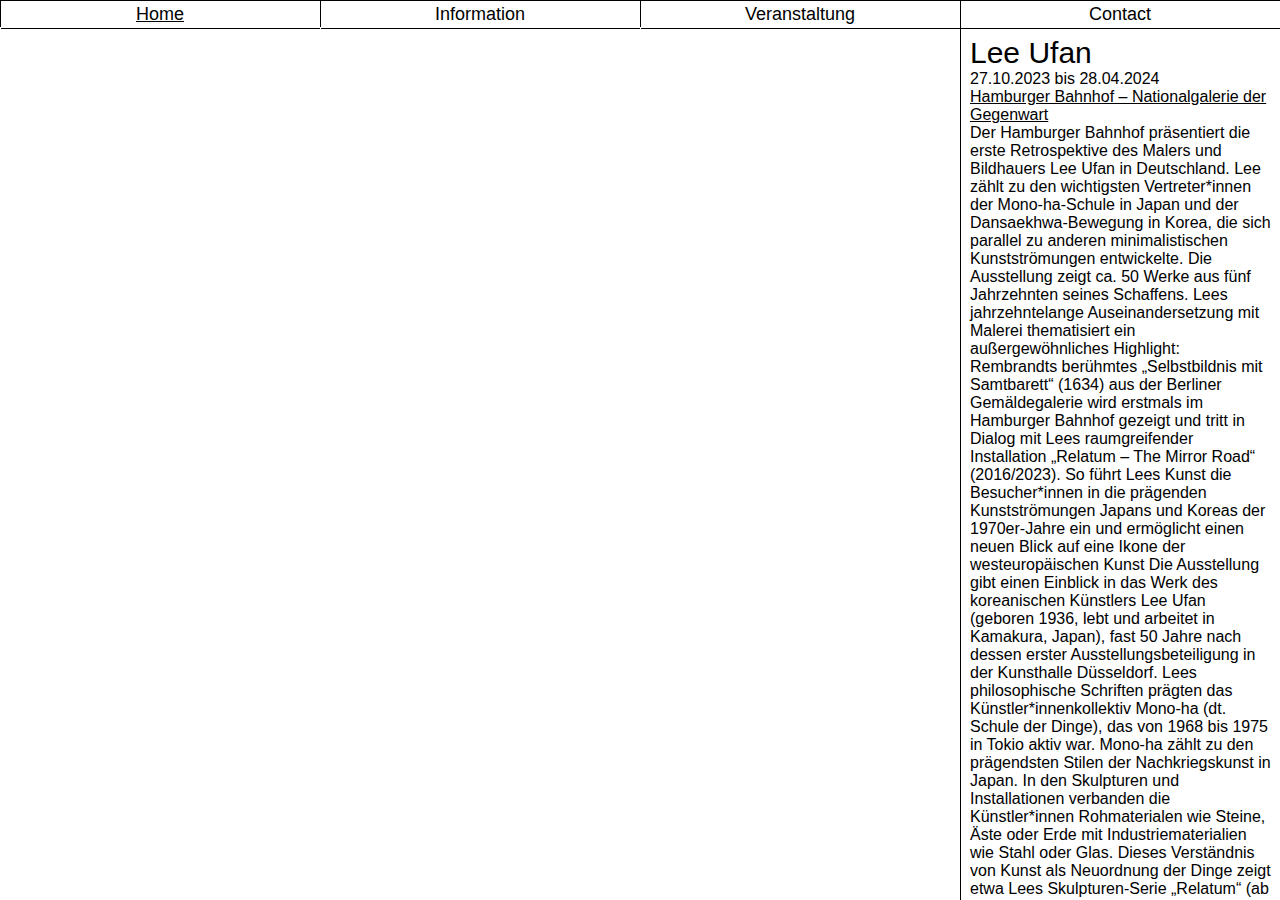
<file: index.html>
<!DOCTYPE html>
<html lang="en">
<head>
    <meta charset="UTF-8">
    <meta http-equiv="X-UA-Compatible" content="IE=edge">
    <meta name="viewport" content="width=device-width, initial-scale=1.0">
    <title>Document</title>
    <link rel="stylesheet" href="main.css">
</head>
<body>
    <div class="navbar">
        <ul>
            <li><a href="./index.html" >Home</a></li>
            <li><a href="./information.html" target="_self">Information</a></li>
            <li><a href="./contact.html">Veranstaltung</a></li>
            <li><a href="./fragen.html">Contact</a></li>
          </ul>
        </div>

        <div class="content">
          
            <div class="container">
                <img class="image" src="./Lee-Ufan-From-Line.jpeg">
                <img class="image" src="./lee-slide2.jpeg" />
                <img class="image" src="./lee-slide3.jpeg" />
                <!-- <img class="image" src="./lee-slide4.jpeg" /> -->
              </div>
     
  
            <div class="text">
                <p class="title">Lee Ufan</p>
                <p>27.10.2023 bis 28.04.2024</p>
                <p><a href="https://www.smb.museum/museen-einrichtungen/hamburger-bahnhof/home/" target="_blank" style="text-decoration: underline;">Hamburger Bahnhof – Nationalgalerie der Gegenwart</a></p>
                    
                <p>    Der Hamburger Bahnhof präsentiert die erste Retrospektive des Malers und Bildhauers Lee Ufan in Deutschland. Lee zählt zu den wichtigsten Vertreter*innen der Mono-ha-Schule in Japan und der Dansaekhwa-Bewegung in Korea, die sich parallel zu anderen minimalistischen Kunstströmungen entwickelte. Die Ausstellung zeigt ca. 50 Werke aus fünf Jahrzehnten seines Schaffens.
                    
                    Lees jahrzehntelange Auseinandersetzung mit Malerei thematisiert ein außergewöhnliches Highlight: Rembrandts berühmtes „Selbstbildnis mit Samtbarett“ (1634) aus der Berliner Gemäldegalerie wird erstmals im Hamburger Bahnhof gezeigt und tritt in Dialog mit Lees raumgreifender Installation „Relatum – The Mirror Road“ (2016/2023). So führt Lees Kunst die Besucher*innen in die prägenden Kunstströmungen Japans und Koreas der 1970er-Jahre ein und ermöglicht einen neuen Blick auf eine Ikone der westeuropäischen Kunst
                    
                    Die Ausstellung gibt einen Einblick in das Werk des koreanischen Künstlers Lee Ufan (geboren 1936, lebt und arbeitet in Kamakura, Japan), fast 50 Jahre nach dessen erster Ausstellungsbeteiligung in der Kunsthalle Düsseldorf. Lees philosophische Schriften prägten das Künstler*innenkollektiv Mono-ha (dt. Schule der Dinge), das von 1968 bis 1975 in Tokio aktiv war. Mono-ha zählt zu den prägendsten Stilen der Nachkriegskunst in Japan. In den Skulpturen und Installationen verbanden die Künstler*innen Rohmaterialen wie Steine, Äste oder Erde mit Industriematerialien wie Stahl oder Glas. Dieses Verständnis von Kunst als Neuordnung der Dinge zeigt etwa Lees Skulpturen-Serie „Relatum“ (ab 1968). In der Dansaekhwa-Bewegung setzten sich koreanische Künstler*innen ab Mitte der 1970er-Jahre mit Abstraktion und Materialität vor allem in monochromer Malerei auseinander. Davon zeugen Gemälde aus Lees Serien „From Point“ (ab 1973) und „From Line“ (ab 1978). Im Garten des Museums wird die Skulptur „Relatum“ (1977) aus der Sammlung der Nationalgalerie gezeigt, die erstmals seit 1985 wieder in Berlin zu sehen ist.
                    
                    Während der Laufzeit wird eine künstlerische Intervention Lees im Rembrandt-Saal der Gemäldegalerie gezeigt: „Lee Ufan meets Rembrandt“. Lee, der in seinen Werken immer wieder auf europäische Wurzeln verweist, tritt damit in einen vielschichtigen Dialog mit den Werken Rembrandts.</p>

            </div>

        </div>

</body>
</html>
</file>
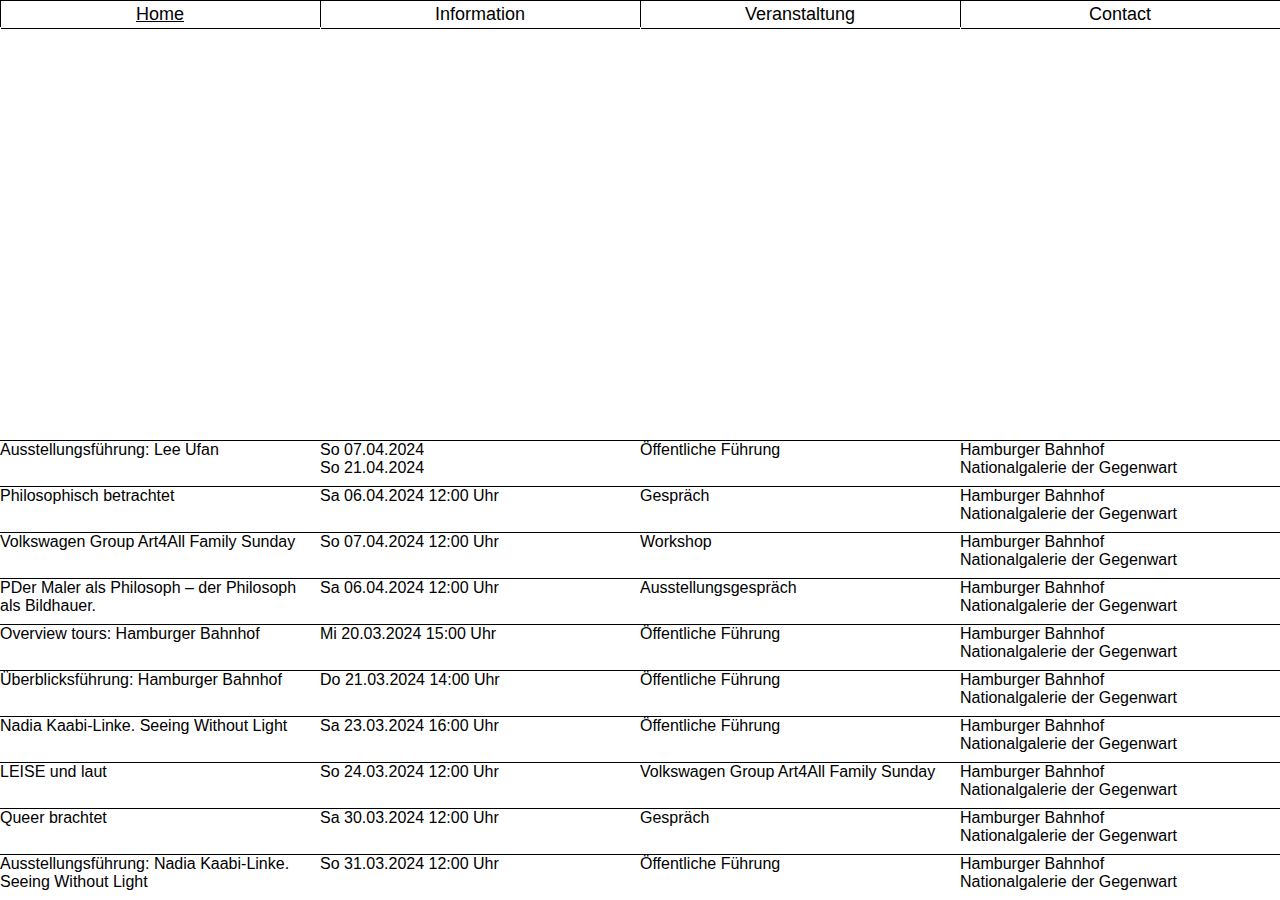
<file: contact.html>
<!DOCTYPE html>
<html lang="en">
<head>
    <meta charset="UTF-8">
    <meta http-equiv="X-UA-Compatible" content="IE=edge">
    <meta name="viewport" content="width=device-width, initial-scale=1.0">
    <title>Document</title>
    <link rel="stylesheet" href="main.css">
</head>
<body>
    <div class="navbar">
        <ul>
            <li><a href="./index.html" >Home</a></li>
            <li><a href="./information.html" target="_self">Information</a></li>
            <li><a href="./contact.html">Veranstaltung</a></li>
            <li><a href="./fragen.html">Contact</a></li>
          </ul>
        </div>

      
        <div class="event-content">
                <div class="first-event events">
                  <p>Ausstellungsführung: Lee Ufan
                  </p>
                  <p>So 07.04.2024<br>
                    So 21.04.2024</p>
                     <p>Öffentliche Führung</p>
                    <p>Hamburger Bahnhof<br>Nationalgalerie der Gegenwart
                    </p>
                  </div>
                
                <div class="second-event events">
                  <p>Philosophisch betrachtet</p>
                  <p>Sa 06.04.2024 12:00 Uhr</p>
                     <p>Gespräch</p>
                     <p>Hamburger Bahnhof<br>Nationalgalerie der Gegenwart</p>
                </div>

                <div class="third-event events">
                  <p>Volkswagen Group Art4All Family Sunday</p>
                  <p>So 07.04.2024 12:00 Uhr</p>
                  <p>Workshop</p>
                  <p>Hamburger Bahnhof<br>Nationalgalerie der Gegenwart</p>
                </div>

                <div  class="fourth-event events">
                  <p>PDer Maler als Philosoph – der Philosoph als Bildhauer.</p>
                  <p>Sa 06.04.2024 12:00 Uhr</p>
                     <p>Ausstellungsgespräch</p>
                     <p>Hamburger Bahnhof<br>Nationalgalerie der Gegenwart</p>
                </div>

                <div class="fifth-event events">
                  <p>Overview tours: Hamburger Bahnhof
                  </p>
                  <p>Mi 20.03.2024
                    15:00 Uhr</p>
                     <p>Öffentliche Führung
                    </p>
                     <p>Hamburger Bahnhof<br>Nationalgalerie der Gegenwart</p>
                  </div>

                <div class="sixth-event events">
                  <p>Überblicksführung: Hamburger Bahnhof
                  </p>
                  <p>Do 21.03.2024
                    14:00 Uhr</p>
                     <p>Öffentliche Führung
                    </p>
                     <p>Hamburger Bahnhof<br>Nationalgalerie der Gegenwart</p>
                  </div>

                <div class="seventh-event events">
                  <p>Nadia Kaabi-Linke. Seeing Without Light
                  </p>
                  <p>
              Sa 23.03.2024
                    16:00 Uhr</p>
                     <p>Öffentliche Führung
                    </p>
                     <p>Hamburger Bahnhof<br>Nationalgalerie der Gegenwart</p>
                  </div>

                <div class="eighth-event events">
                  <p>LEISE und laut
                  </p>
                  <p>So 24.03.2024
                    12:00 Uhr</p>
                     <p>Volkswagen Group Art4All Family Sunday
                    </p>
                     <p>Hamburger Bahnhof<br>Nationalgalerie der Gegenwart</p>
                  </div>

                <div class="nineth-event events">
                  <p>Queer brachtet
                  </p>
                  <p>Sa 30.03.2024
                    12:00 Uhr</p>
                     <p>Gespräch
                    </p>
                     <p>Hamburger Bahnhof<br>Nationalgalerie der Gegenwart</p>
                  </div>

                <div class="tenth-event events">
                  <p>Ausstellungsführung: Nadia Kaabi-Linke. Seeing Without Light
                  </p>
                  <p>So 31.03.2024
                    12:00 Uhr</p>
                     <p>Öffentliche Führung
                    </p>
                     <p>Hamburger Bahnhof<br>Nationalgalerie der Gegenwart</p>
                  </div>
  
        </div>

</body>
</html>
</file>
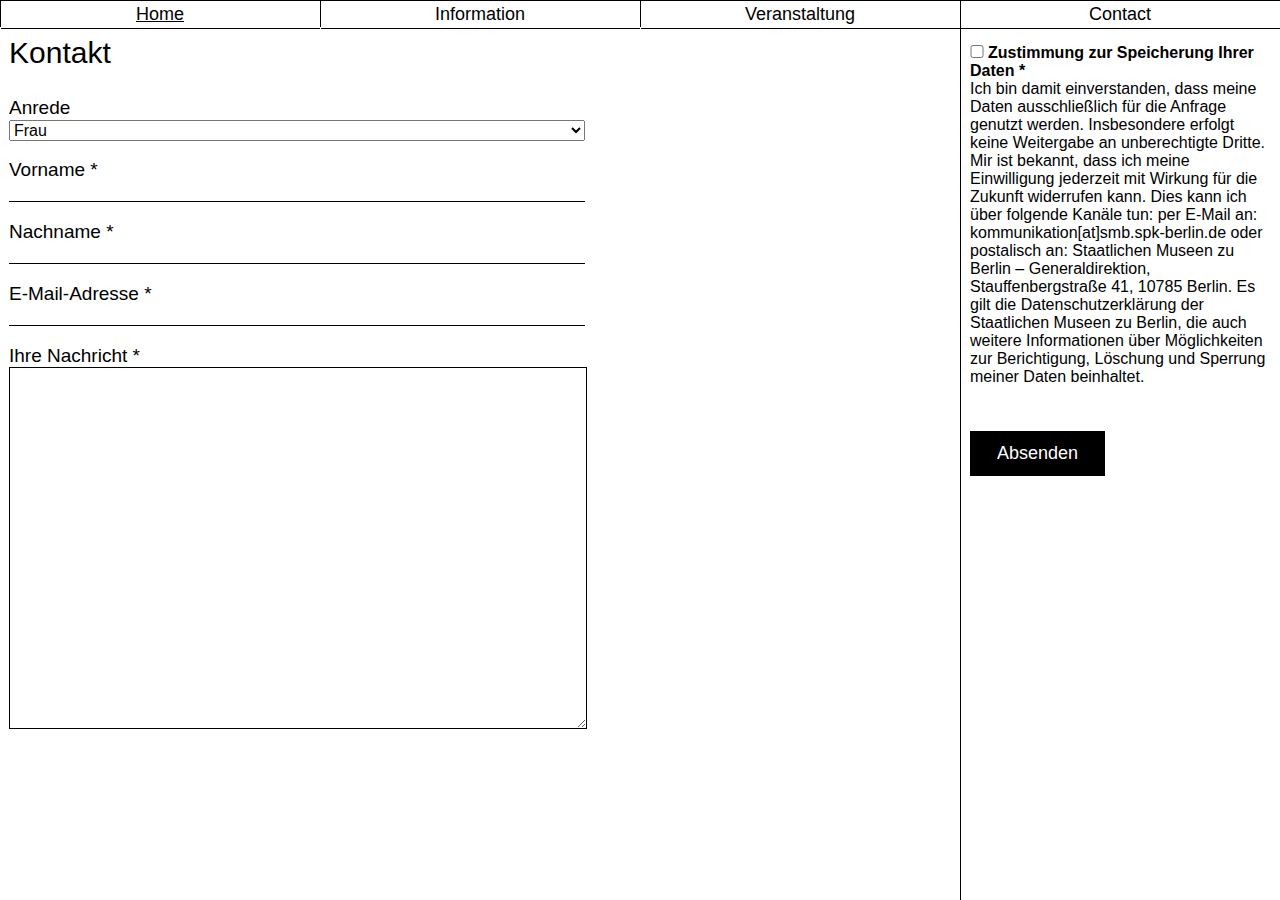
<file: fragen.html>
<!DOCTYPE html>
<html lang="en">
<head>
    <meta charset="UTF-8">
    <meta http-equiv="X-UA-Compatible" content="IE=edge">
    <meta name="viewport" content="width=device-width, initial-scale=1.0">
    <title>Document</title>
    <link rel="stylesheet" href="main.css">
</head>
<body>
    <div class="navbar">
        <ul>
            <li><a href="./index.html" >Home</a></li>
            <li><a href="./information.html" target="_self">Information</a></li>
            <li><a href="./contact.html">Veranstaltung</a></li>
            <li><a href="./fragen.html">Contact</a></li>
          </ul>
        </div>

      
        <div class="content">
            <div class="infor-form">
                <p class="title">Kontakt</p>
                <div class="formular">
                <p>Anrede</p>
                <select>
                    <option>Frau</option>
                    <option>Herr</option>
                    <option>Divers</option>
                </select>
                <p>Vorname *</p>
                <input>
                <p>Nachname *</p>
                <input>
                <p>E-Mail-Adresse *</p>
                <input>
                <p>Ihre Nachricht *</p>
                <textarea class="text-input"></textarea>
             
                </div>
            </div>
            <div class="text zustimmung">
               
               <p class="font-weight">      <input type="checkbox" class="input-class"> Zustimmung zur Speicherung Ihrer Daten *</p>
                    <p>
                        Ich bin damit einverstanden, dass meine Daten ausschließlich für die Anfrage genutzt werden. Insbesondere erfolgt keine Weitergabe an unberechtigte Dritte. Mir ist bekannt, dass ich meine Einwilligung jederzeit mit Wirkung für die Zukunft widerrufen kann. Dies kann ich über folgende Kanäle tun: per E-Mail an: kommunikation[at]smb.spk-berlin.de oder postalisch an: Staatlichen Museen zu Berlin – Generaldirektion, Stauffenbergstraße 41, 10785 Berlin. Es gilt die Datenschutzerklärung der Staatlichen Museen zu Berlin, die auch weitere Informationen über Möglichkeiten zur Berichtigung, Löschung und Sperrung meiner Daten beinhaltet.
                    </p><br>
                  

                    <button>Absenden</button>
                
               

            </div>

        </div>

</body>
</html>
</file>
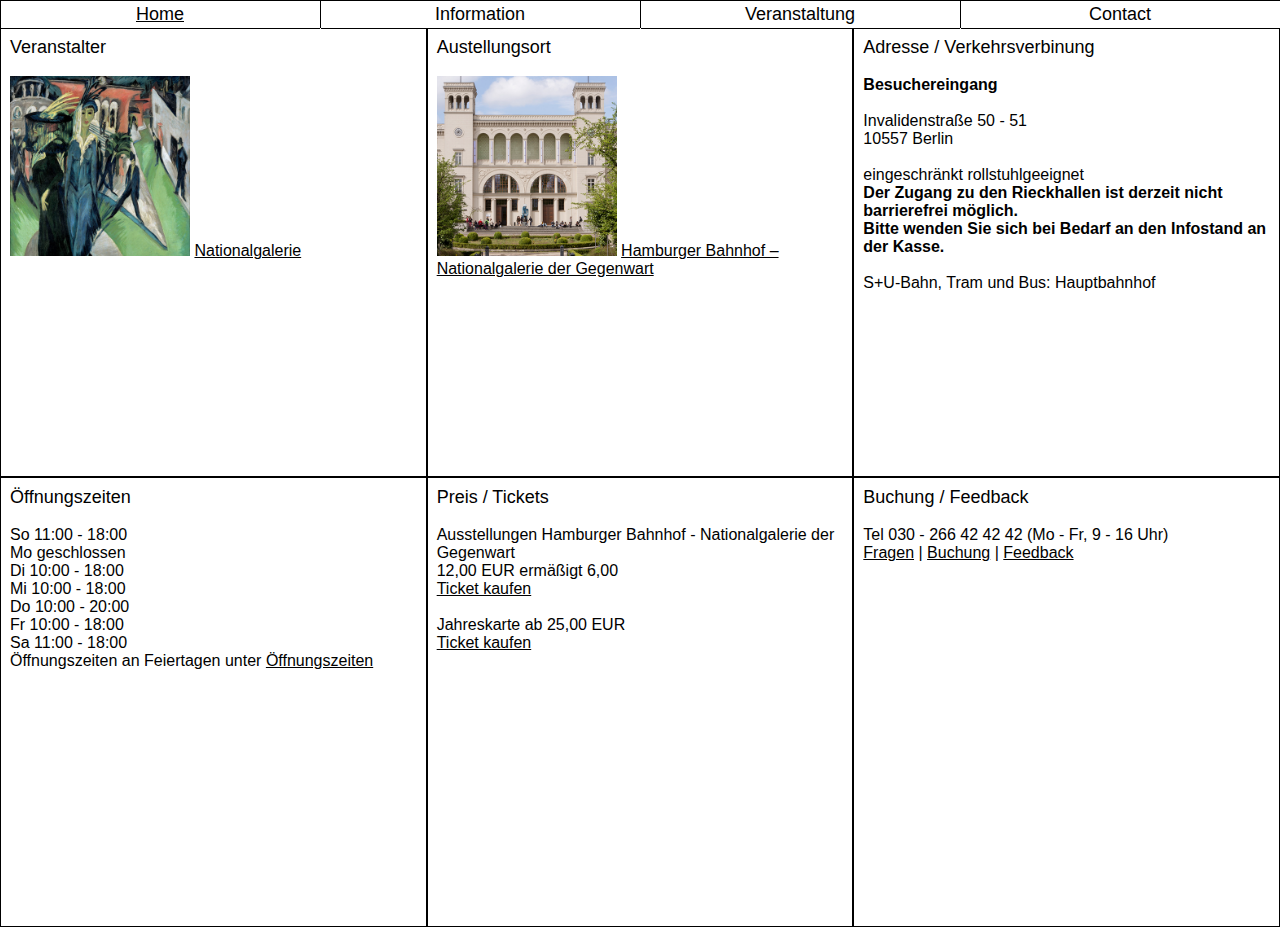
<file: information.html>
<!DOCTYPE html>
<html lang="en">
<head>
    <meta charset="UTF-8">
    <meta http-equiv="X-UA-Compatible" content="IE=edge">
    <meta name="viewport" content="width=device-width, initial-scale=1.0">
    <title>Document</title>
    <link rel="stylesheet" href="main.css">
</head>
<body>
    <div class="navbar">
        <ul>
            <li><a href="./index.html" >Home</a></li>
            <li><a href="./information.html" target="_self">Information</a></li>
            <li><a href="./contact.html">Veranstaltung</a></li>
            <li><a href="./fragen.html">Contact</a></li>
          </ul>
        </div>

        <div class="info-content">
            <div class="infos">
            <p class="small-title">Veranstalter</p>
                <img src="./nationalgallerie.jpeg" class="content-image">
                <a href="https://www.smb.museum/museen-einrichtungen/nationalgalerie/home/" style="text-decoration: underline;" target="_blank">Nationalgalerie</a>
                </div>

            <div  class="infos" >
                <p class="small-title">Austellungsort</p>
                <img src="./HBF.jpeg" class="content-image">
                <a href="https://www.smb.museum/museen-einrichtungen/hamburger-bahnhof/home/" style="text-decoration: underline;" target="_blank">Hamburger Bahnhof – Nationalgalerie der Gegenwart</a>
                
            </div>
             <div class="infos">
                 <p class="small-title">Adresse / Verkehrsverbinung</p>
                 <p><span class="font-weight">Besuchereingang</span><br><br>

                    Invalidenstraße 50 - 51<br>
                    10557 Berlin<br><br>
                    
                    eingeschränkt rollstuhlgeeignet<br>
                    <span class="font-weight">Der Zugang zu den Rieckhallen ist derzeit nicht barrierefrei möglich. <br>Bitte wenden Sie sich bei Bedarf an den Infostand an der Kasse.</span>
                    
                    <br><br>S+U-Bahn, Tram und Bus: Hauptbahnhof</p>
                </div>
             <div  class="infos"><p class="small-title">Öffnungszeiten</p>
                <p>So 11:00 - 18:00<br>
                Mo geschlossen<br>
                Di 10:00 - 18:00<br>
                Mi 10:00 - 18:00<br>
                Do 10:00 - 20:00<br>
                Fr 10:00 - 18:00<br>
                Sa 11:00 - 18:00<br>
                Öffnungszeiten an Feiertagen unter <a href="https://www.smb.museum/besuch-planen/oeffnungszeiten/" style="text-decoration: underline;" target="_blank">Öffnungszeiten</a>


                </p>
                </div>
             <div  class="infos"><p class="small-title">Preis / Tickets</p>
                Ausstellungen Hamburger Bahnhof - Nationalgalerie der Gegenwart<br>
                12,00 EUR ermäßigt 6,00<br>
                <a href="https://shop.smb.museum/#/tickets/time?museum_id=25&group=timeSlot&lang=de" style="text-decoration: underline;" target="_blank">Ticket kaufen</a>
                
                <br><br>Jahreskarte ab 25,00 EUR
                <br><a href="https://shop.smb.museum/#/tickets/annual?museum_id=31&group=annual&lang=de" style="text-decoration: underline;" target="_blank">Ticket kaufen</a></div>
             <div  class="infos"><p class="small-title">Buchung / Feedback</p>
                Tel 030 - 266 42 42 42 (Mo - Fr, 9 - 16 Uhr)<br>
                <a href="https://www.smb.museum/kontaktformular/fragen/" style="text-decoration: underline;" target="_blank">Fragen</a> | <a href="https://www.smb.museum/kontaktformular/buchungen/" style="text-decoration: underline;" target="_blank">Buchung</a> | <a href="https://www.smb.museum/kontaktformular/feedback/" style="text-decoration: underline;" target="_blank">Feedback</a></div>
            </div>

        </div>

</body>
</html>
</file>
<file: main.css>
*{
    padding: 0;
    margin: 0;
}

body{
    width: 100vw;
    height: 100vh;
    overflow: hidden;
    font-family: sans-serif;
    
}


a{
    text-decoration: none;
    color: black;
    
}

.navbar{
    width: 100vw;
}


ul{
    display: flex;
    justify-content: space-around;
    position: absolute;
    width: 100vw; 
    height: 3vh;
    position: fixed;
    z-index: 99;

}

li a{
    display: block;
    font-size: 18px;
    justify-items: center;
    height: 3vh;
    display: flex; /* Flexbox 레이아웃 사용 */
    align-items: center; /* 수직 중앙 정렬 */
    justify-content: center; /* 수평 중앙 정렬 */
    background-color: white;
    border-bottom: 1px solid black;
}

li{
    list-style: none;
    padding: 0.5px;
    width: 100%;
    text-align: center;
    background-color: rgb(0, 0, 0);


}

li a:hover{
   text-decoration: underline;
  }

.active{
    text-decoration: underline;
}


.title{
    font-size: 30px;

}

.content{
    display: grid;
    height: 100vh;
    grid-template-columns: 3fr 1fr ;
    float: left;
    position: absolute;
}

.info-content{
    display: grid;
    height: 100vh;
    width: 100vw;
    float: left;
    margin-top: 3vh;
    grid-template-columns: 1fr 1fr 1fr;
    grid-template-rows: 1fr 1fr;

}

.info-content div{
    display: block;
    border: 0.7px solid rgb(0, 0, 0);
    padding-top: 9px;   
    padding-left: 9px;   
    padding-right: 9px;
}

.small-title{
 font-size: 18px;
 margin-bottom: 2vh;
}

.content-image{
    width: 20vh;
    height: auto;
    position: relative;
}



.text{
    margin-top:3vh;
    border-left: 1px solid black;
    padding:9px;
    overflow: scroll;
}

img{
    width: 100%;
    height: 100%;
}

.infos span.font-weight {
    font-weight: 700;

}

.font-weight {
    font-weight: 700;
}


.infor-form{
    margin-top: 3vh;
    padding-top: 9px;
    padding-left: 9px;
    font-size:19px;
}

select{
    font-size:16px;
    width: 45vw;
}

option{
    font-size: 5px;
}

.formular{
    padding-top: 9px;
}

.formular P{
    margin-top: 2vh;
}

input{
    width: 45vw;
    border-bottom: 1px solid black;
    border-top: 0;
    border-left: 0;
    border-right: 0;
}

.input-class{
    /* display: inline-block; */
    /* position: relative; */
    width: 1.5vh;
    height: auto;  
    margin-top: 9px;
}

.zustimmung{
    margin-top: 3vh;
}

.text-input{
    width: 45vw;
    height: 40vh;
    border:1px solid black;
}


button{
    background-color: black;
    color:white;
    width: 15vh;
    height: 5vh;
    font-size: 18px;
    border: none;
    margin-top: 3vh;
}


button:hover{
    background-color: white;
    color: black;
    border: 0.9px solid black;
}

.events{
    display: flex;
    flex-direction: row;
    justify-content: space-around;
    border-top: 1px solid black;
    overflow: scroll;
    transition: all 0.5s ease;
    background-position: center; /* Center the image */
    background-repeat: no-repeat; /* Do not repeat the image */
    background-size: cover; /* Resize the background image to cover the entire container */

}

.events > p{
    height: auto;
    width: 100%;
}

/* .events > p:nth-child(1){
    margin-left: 3vh;
}

.events > p:nth-child(4){
    margin-right: 3vh;
} */


.event-content{
    margin-top: 3vh;
    position: absolute;
    width: 100vw;
    height: auto;
    bottom:0;
    display: flex;
    flex-direction: column;
    /* flex-wrap: wrap; */
}



.first-event{
    height: 5vh;
    transition: all 0.5s ease;
    
}

.first-event:hover{
    background-image: url(./lee1.jpeg);
    transition: all 0.5s ease;
    height: 40vh;
}


.second-event{
    height: 5vh;
    transition: all 0.5s ease;
    
}

.second-event:hover{
    background-image: url(./lee2.jpeg);
    transition: all 0.5s ease;
    height: 40vh;
}

.third-event{
    height: 5vh;
    transition: all 0.5s ease;
}

.third-event:hover{
    background-image: url(./lee3.jpeg);
    transition: all 0.5s ease;
    height: 40vh;
}

.fourth-event{
    height: 5vh;
    transition: all 0.5s ease;
}

.fourth-event:hover{
    
    background-image: url(./lee4.jpg);
    transition: all 0.5s ease;
    height: 40vh;
}


.fifth-event{
    height: 5vh;
    transition: all 0.5s ease;
}

.fifth-event:hover{
    background-image: url(./lee5.jpeg);
    transition: all 0.5s ease;
    height: 40vh;
}


.sixth-event{
    height: 5vh;
    transition: all 0.5s ease;
}

.sixth-event:hover{
    background-image: url(./lee6.jpeg);
    transition: all 0.5s ease;
    height: 40vh;
}


.seventh-event{
    height: 5vh;
    transition: all 0.5s ease;
}


.seventh-event:hover{
    background-image: url(./lee7.jpeg);
    transition: all 0.5s ease;
    height: 40vh;
}


.eighth-event{
    height: 5vh;
    transition: all 0.5s ease;
}

.eighth-event:hover{
    background-image: url(./lee8.jpeg);
    transition: all 0.5s ease;
    height: 40vh;
}


.nineth-event{
    height: 5vh;
    transition: all 0.5s ease;
}

.nineth-event:hover{
    background-image: url(./lee9.jpeg);
    transition: all 0.5s ease;
    height: 40vh;
}


.tenth-event{
    height: 5vh;
    transition: all 0.5s ease;
}

.tenth-event:hover{
    background-image: url(./lee10.jpeg);
    transition: all 0.5s ease;
    height: 40vh;
}


.container {
	position: relative;
	/* width:100%; */
	max-width: 100%;
	height: 100%;
}

.image {
	position: absolute;
	width: 100%;
    height: 100%;
	opacity: 0;
	animation:  change-img-anim 15s  infinite; 
    object-fit: cover;
    animation-name: slideShow;
    animation-timing-function: ease-in-out;
    animation-duration: 15s;
    animation-iteration-count: infinite;
}

.image:nth-of-type(1) {
	animation-delay: 0s;
}

.image:nth-of-type(2) {
	animation-delay: 5s;
}

.image:nth-of-type(3) {
	animation-delay: 10s;
}



@keyframes slideShow {
    0%, 100% { opacity: 0; }
    5%, 25% { opacity: 1; } /* Image is fully visible for a short time */
    30%, 95% { opacity: 0; } 
}



@media screen and (max-width: 1024px){
 body{
     font-size: 13px;
 }
}

@media screen and (max-width: 768px){

    li a{
        font-size: 13px;
    }
    
    .title{
        font-size: 18px;
    }

    .small-title{
        font-size: 16px;
    }
   

    .events > P{
        margin-left: 1vh;
        margin-top: 1vh
    }

    .events{
        height: 12vh;
    }

    .event-content{
        width: 100vw;
        overflow: scroll;
        top:0;
        flex-wrap: nowrap;
        width: 100%;

    }

    .events >p:nth-child(4){
        display: none;
    }

    .text-input{
        width: 70vw;
        height: 28vh;
        margin-bottom: 4vh;
    }


}

@media screen and (max-width: 450px){

.formular > p {
    font-size: 10px;
}


 .info-content{
    grid-template-columns: 1fr;
    grid-template-rows: 1fr 1fr 1fr 1fr 1fr 1fr ;
    overflow: scroll;
}

.infos{
    padding-bottom: 5vh;
}

.content{
    display: grid;
    height: 100vh;
    grid-template-columns: 1fr ;
    grid-template-rows: 1fr 2fr ;
    position: absolute;
}

.text{
    border-left: 0;
    border-top:1px solid black;
    margin-top: 0;
};


}



@media screen and (max-width: 350px){
  
}
</file>
